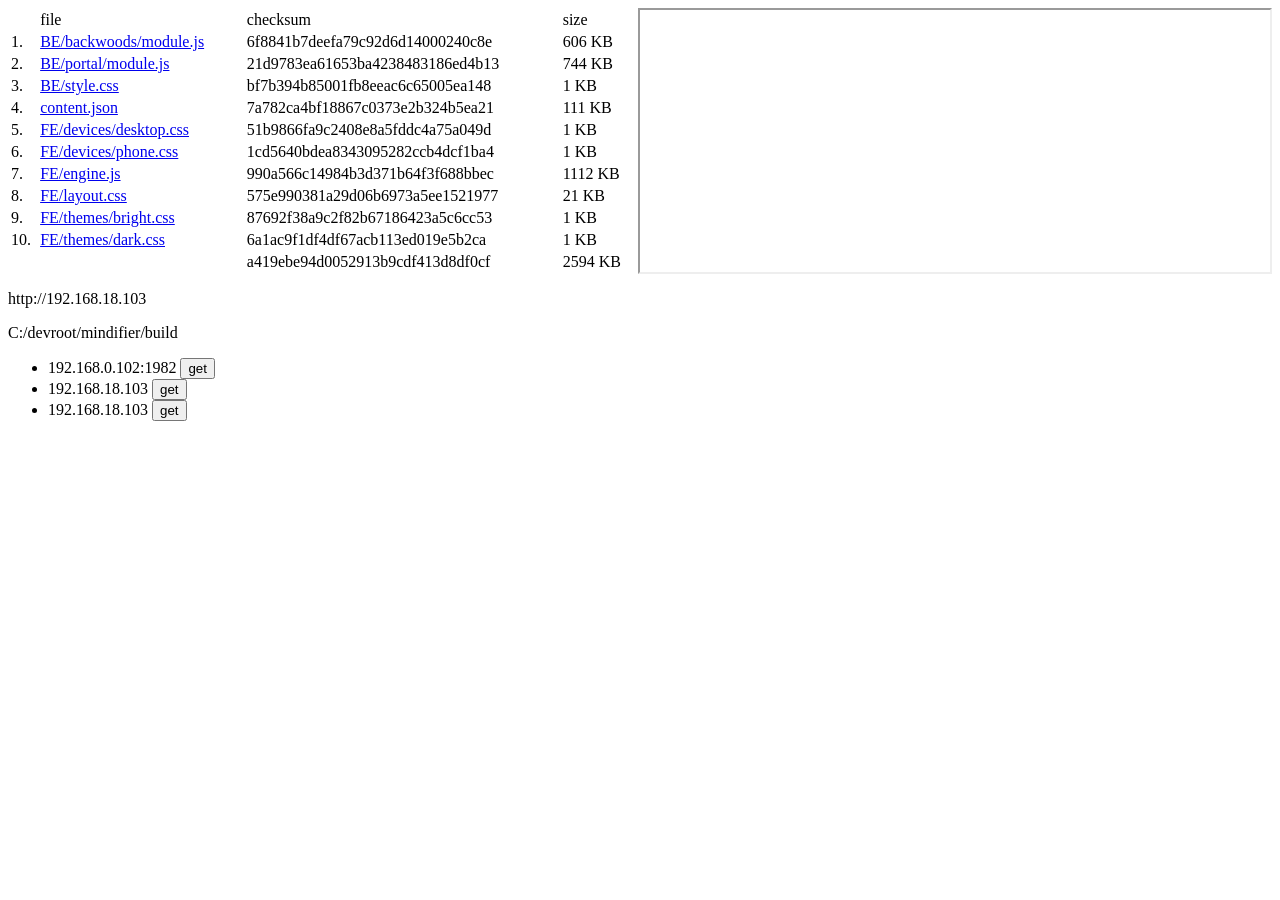
<file: data/BE/backwoods/index.html>
<head>
			<title> backwoods </title>
			<link rel="stylesheet" href="http://192.168.18.103/BE/style.css">
		</head>

		<script>
			const validate = (backwoodsLink, i) => {
				fetch('http://' + backwoodsLink + '/api/status').then(res => res.json()).then(response => {
					document.querySelectorAll('.checksum' + i)[0].innerHTML = response.checksum;
				});
			}
		</script>

		<body style="flex-direction: column">
			<div style="width: 100%; display: flex; flex-direction: row;">
				<table style="width: 50%">
					<tr class="highlighted">
						<td> </td>
						<td class="ta-l"> file </td>
						<td class="ta-l"> checksum </td>
						<td class="ta-r"> size </td>
					</tr>
	
					<tr>
						<td class="ta-r"> 1. </td>
						<td class="ta-l"> 
							<a href="http://192.168.18.103/BE/backwoods/module.js" target="content"> BE/backwoods/module.js </a>
						</td>
						<td class="ta-l"> 6f8841b7deefa79c92d6d14000240c8e </td>
						<td class="ta-r"> 
							606 KB 
						</td>
					</tr>
					<tr>
						<td class="ta-r"> 2. </td>
						<td class="ta-l"> 
							<a href="http://192.168.18.103/BE/portal/module.js" target="content"> BE/portal/module.js </a>
						</td>
						<td class="ta-l"> 21d9783ea61653ba4238483186ed4b13 </td>
						<td class="ta-r"> 
							744 KB 
						</td>
					</tr>
					<tr>
						<td class="ta-r"> 3. </td>
						<td class="ta-l"> 
							<a href="http://192.168.18.103/BE/style.css" target="content"> BE/style.css </a>
						</td>
						<td class="ta-l"> bf7b394b85001fb8eeac6c65005ea148 </td>
						<td class="ta-r"> 
							1 KB 
						</td>
					</tr>
					<tr>
						<td class="ta-r"> 4. </td>
						<td class="ta-l"> 
							<a href="http://192.168.18.103/content.json" target="content"> content.json </a>
						</td>
						<td class="ta-l"> 7a782ca4bf18867c0373e2b324b5ea21 </td>
						<td class="ta-r"> 
							111 KB 
						</td>
					</tr>
					<tr>
						<td class="ta-r"> 5. </td>
						<td class="ta-l"> 
							<a href="http://192.168.18.103/FE/devices/desktop.css" target="content"> FE/devices/desktop.css </a>
						</td>
						<td class="ta-l"> 51b9866fa9c2408e8a5fddc4a75a049d </td>
						<td class="ta-r"> 
							1 KB 
						</td>
					</tr>
					<tr>
						<td class="ta-r"> 6. </td>
						<td class="ta-l"> 
							<a href="http://192.168.18.103/FE/devices/phone.css" target="content"> FE/devices/phone.css </a>
						</td>
						<td class="ta-l"> 1cd5640bdea8343095282ccb4dcf1ba4 </td>
						<td class="ta-r"> 
							1 KB 
						</td>
					</tr>
					<tr>
						<td class="ta-r"> 7. </td>
						<td class="ta-l"> 
							<a href="http://192.168.18.103/FE/engine.js" target="content"> FE/engine.js </a>
						</td>
						<td class="ta-l"> 990a566c14984b3d371b64f3f688bbec </td>
						<td class="ta-r"> 
							1112 KB 
						</td>
					</tr>
					<tr>
						<td class="ta-r"> 8. </td>
						<td class="ta-l"> 
							<a href="http://192.168.18.103/FE/layout.css" target="content"> FE/layout.css </a>
						</td>
						<td class="ta-l"> 575e990381a29d06b6973a5ee1521977 </td>
						<td class="ta-r"> 
							21 KB 
						</td>
					</tr>
					<tr>
						<td class="ta-r"> 9. </td>
						<td class="ta-l"> 
							<a href="http://192.168.18.103/FE/themes/bright.css" target="content"> FE/themes/bright.css </a>
						</td>
						<td class="ta-l"> 87692f38a9c2f82b67186423a5c6cc53 </td>
						<td class="ta-r"> 
							1 KB 
						</td>
					</tr>
					<tr>
						<td class="ta-r"> 10. </td>
						<td class="ta-l"> 
							<a href="http://192.168.18.103/FE/themes/dark.css" target="content"> FE/themes/dark.css </a>
						</td>
						<td class="ta-l"> 6a1ac9f1df4df67acb113ed019e5b2ca </td>
						<td class="ta-r"> 
							1 KB 
						</td>
					</tr>
					<tr class="highlighted">
						<td> </td>
						<td> </td>
						<td class="ta-l bold"> a419ebe94d0052913b9cdf413d8df0cf </td>
						<td class="ta-r bold"> 2594 KB </td>
					</tr>
		
				</table>

				<iframe name="content" style="width: 50%"> </iframe>
			</div>

			<p class="ta-c"> http://192.168.18.103 </p>
			<p class="ta-c"> C:/devroot/mindifier/build </p>
	<ul><li>
						192.168.0.102:1982 <input type="button" value="get" onClick="validate('192.168.0.102:1982', 0)"/>
						<span class="checksum0"></span>
					</li><li>
						192.168.18.103 <input type="button" value="get" onClick="validate('192.168.18.103', 1)"/>
						<span class="checksum1"></span>
					</li><li>
						192.168.18.103 <input type="button" value="get" onClick="validate('192.168.18.103', 2)"/>
						<span class="checksum2"></span>
					</li></ul>
		</body>
</file>
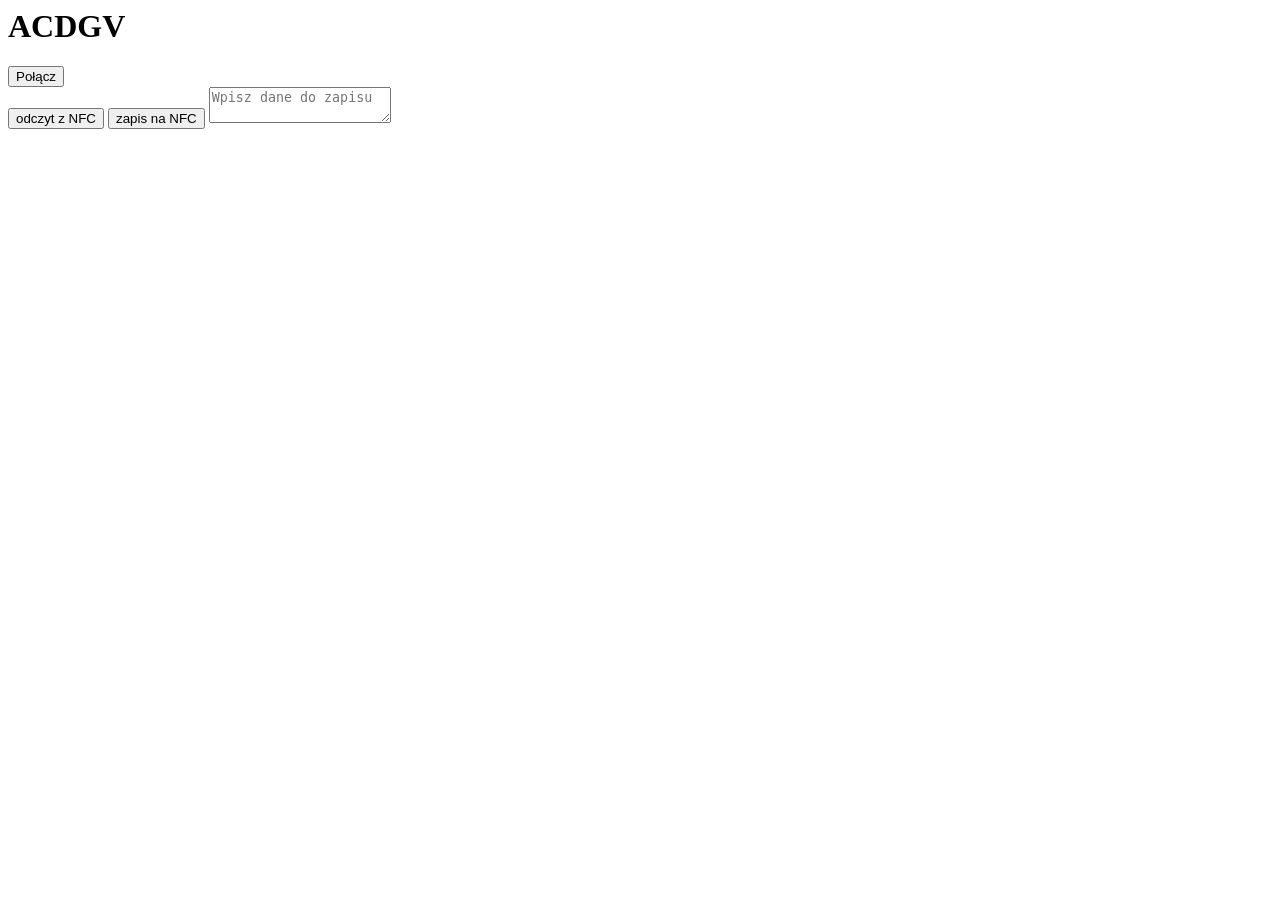
<file: data/index1.html>
<html>
    <head>
        <meta charset="utf-8">
        <title>ACDGV</title>
        <link rel="stylesheet" href="http://192.168.0.8/struktura.css">
    </head>

    <script>
        let websocket;

        function connectWebSocket() {
            websocket = new WebSocket(`ws://192.168.0.8:81/`, ['arduino']);

            websocket.onopen = function(event) {
                console.log('połączono', event);
                document.getElementById('status').innerHTML = 'połączono';
            };

            websocket.onmessage = function(event) {
                let commands = [];
                if (event.data) {
                    commands = JSON.parse(event.data);
                }
                if (commands.length > 0) {
                    for (let i=0; i<commands.length; i++) {
                        const command = commands[i];

                        if (command.a[0][5] === 1) {
                            console.log("websocket sesstion millis: " + command.v[0]);
                        }

                        if (command.a[0][5] === 2) {
                            const nfcTag = document.getElementById('nfcTag');
                            nfcTag.innerHTML = command.v[0];
                        }

                        if (command.a[0][5] === 3) {
                            const gamepad = document.getElementById('gamepad');
                            gamepad.style.left = 125 + command.v[0] * 100 + 'px';
                            gamepad.style.top = 125 - command.v[1] * 100 + 'px';
                        }

                        if (command.a[0][5] === 4) {
                            const accelerometer = document.getElementById('accelerometer');
                            accelerometer.style.left = 125 - command.v[0] * 100 + 'px';
                            accelerometer.style.top = 125 - command.v[1] * 100 + 'px';
                        }
                    }
                }
            };

            websocket.onerror = function(event) {
                console.error('wystąpił błąd', event);
            };

            websocket.onclose = function(event) {
                console.log('rozłączono', event);
            };
        }

        function czytajTagNfc() {
            if (websocket && websocket.readyState === WebSocket.OPEN) {
                const command = {
                    a: [[11,1,4,2,2,1]]
                };
                websocket.send(JSON.stringify([command]));
            } else {
                console.error('WebSocket nie jest połączony');
            }
        }

        function zapiszNaNfc() {
            if (websocket && websocket.readyState === WebSocket.OPEN) {
                const inputValue = document.getElementById('nfcInput').value;
                console.log(inputValue);
                const command = {
                    a: [[11,1,4,2,2,2]],
                    v: [inputValue]
                };
                websocket.send(JSON.stringify([command]));
            } else {
                console.error('WebSocket nie jest połączony');
            }
        }
    </script>

    <body>
        
        <div class="row">
            <h1>ACDGV</h1>
        </div>

        <div class="row">
            <div class="device">
                <button onclick="connectWebSocket()">Połącz</button>
                <span id="status"></span>
            </div>

            <div class="device">
                <button onclick="czytajTagNfc()">odczyt z NFC</button>

                <button onclick="zapiszNaNfc()">zapis na NFC</button>
                <textarea id="nfcInput" placeholder="Wpisz dane do zapisu"></textarea>
            </div>

            <div class="device">
                <div id="gamepad" class="ball"></div>
            </div>

            <div class="device" class="ball">
                <div id="accelerometer" class="ball"></div>
            </div>
        </div>

        <div class="row">
            <span id="nfcTag"></span>
        </div>
    </body>
</html>
</file>
